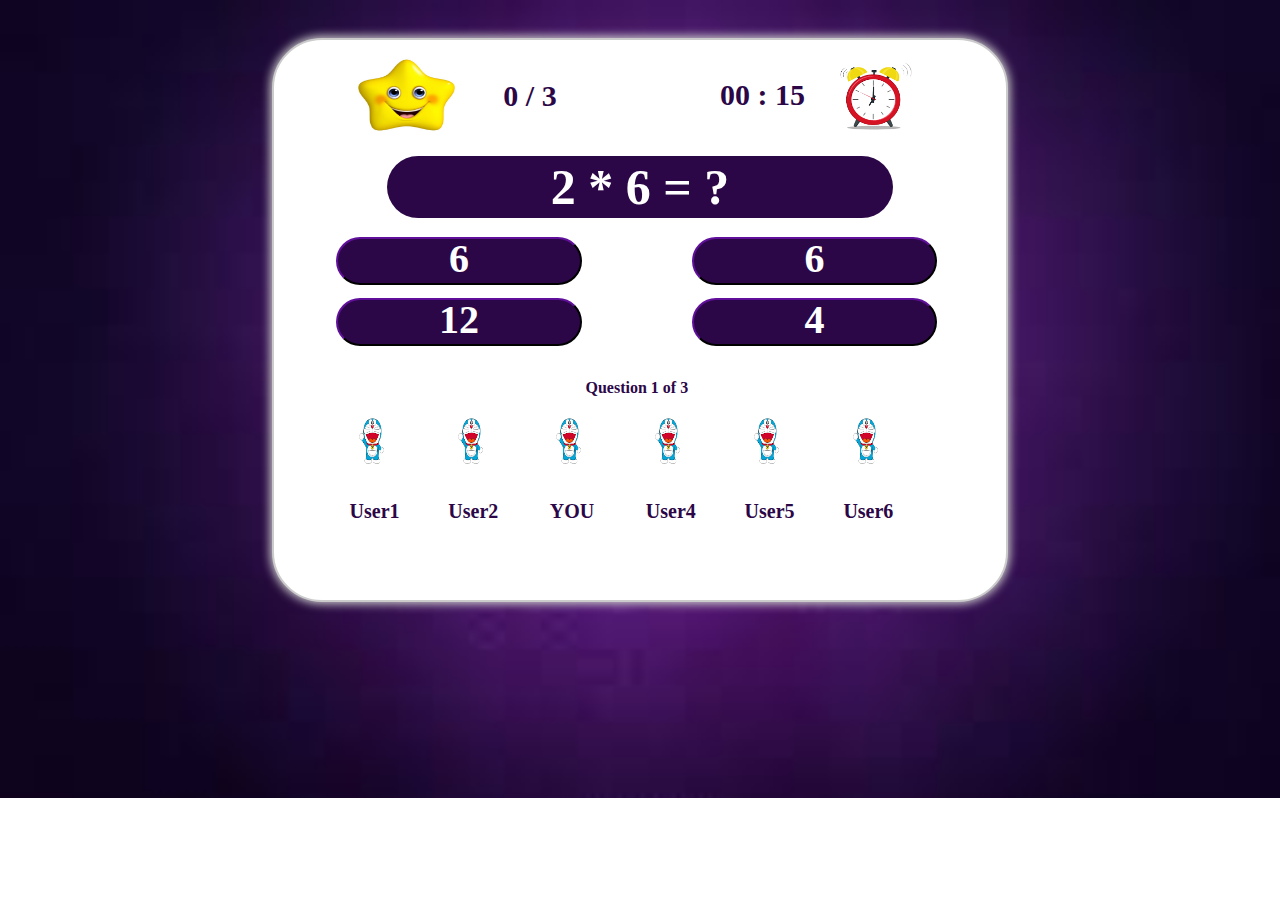
<file: index.html>
<!DOCTYPE html>
<html lang="en" dir="ltr">
  <head>
    <meta charset="utf-8">
    <title>Quiz Game</title>
    <link rel="stylesheet" type="text/css" href="CSS/home_style.css">
  </head>
  <body>
    <div class="grid_div">
    <div id="quiz">
      <div class="score_timer_div">
        <div class="score_div">
          <img src="images/score_img.jpeg" alt="score_img">
          <div class="score_h1_div">
            <h1 id="score_h1">x / 3</h1>
          </div>
            <!--<h1 id="score_h1">x/3</h1>-->
        </div><!--score_div close-->
        <div class="timer_div">
          <img src="images/timer_img.png" alt="timer_img">
            <div class="timer_h1_div">
              <h1 id="timer_h1">00 : 15</h1><!--<h1 id="count">15</h1>-->
            </div>
            <!--<h1 id="timer_h1">00:00</h1>-->
        </div><!--timer_div close-->
      </div><!--score_timer_div close-->
      <div class="question_div">
        <h1 id="question_h1"></h1>
      </div><!--question_div close-->
      <div class="option_div">
        <div class="above_two_option_div">
          <div class="optionA_div">
            <button id="bt0"><h1 id="choice0"></h1></button>
          </div><!--optionA_div close-->
          <div class="optionB_div">
            <!--<h1>7</h1>-->
            <button id="bt1"><h1 id="choice1"></h1></button>
          </div><!--optionB_div close-->
        </div><!--above_two_option_div close-->
        <div class="below_two_option_div">
          <div class="optionC_div">
            <!--<h1>8000</h1>-->
            <button id="bt2"><h1 id="choice2"></h1></button>
          </div><!--optionC_div close-->
          <div class="optionD_div">
            <!--<h1>9</h1>-->
            <button id="bt3"><h1 id="choice3"></h1></button>
          </div><!--optionD_div close-->
        </div><!--below_two_option_div close-->
      </div><!--option_div close-->
      <div class="question_progress_div">
        <p id="progress"> Question x of y</p>
      </div><!--question_progress_div close-->
      <div class="users_pic_div">
        <div class="user1_pic_div"><img src="images/user1_img.png" alt="user1"></div><!--user1_pic_div close-->
        <div class="user2_pic_div"><img src="images/user1_img.png" alt="user2"></div><!--user2_pic_div close-->
        <div class="user3_pic_div"><img src="images/user1_img.png" alt="user3"></div><!--user3_pic_div close-->
        <div class="user4_pic_div"><img src="images/user1_img.png" alt="user4"></div><!--user4_pic_div close-->
        <div class="user5_pic_div"><img src="images/user1_img.png" alt="user5"></div><!--user5_pic_div close-->
        <div class="user6_pic_div"><img src="images/user1_img.png" alt="user6"></div><!--user6_pic_div close-->
      </div><!--users_pic_div close-->
      <div class="users_name_div">
        <div class="user1_name_div"><h3>User1</h3></div><!--user1_name_div close-->
        <div class="user2_name_div"><h3>User2</h3></div><!--user2_name_div close-->
        <div class="user3_name_div"><h3>YOU</h3></div><!--user3_name_div close-->
        <div class="user4_name_div"><h3>User4</h3></div><!--user4_name_div close-->
        <div class="user5_name_div"><h3>User5</h3></div><!--user5_name_div close-->
        <div class="user6_name_div"><h3>User6</h3></div><!--user6_name_div close-->
      </div><!--users_name_div close-->
    </div><!--quiz div close-->
    </div><!--grid div close-->


    <script type="text/javascript" src="JS/quiz.js"> </script>
    <script type="text/javascript" src="JS/question.js"> </script>
    <script type="text/javascript" src="JS/home_quiz.js"></script>
    <!--<script type="text/javascript" src="JS/results.js"></script>-->
  </body>
</html>
</file>
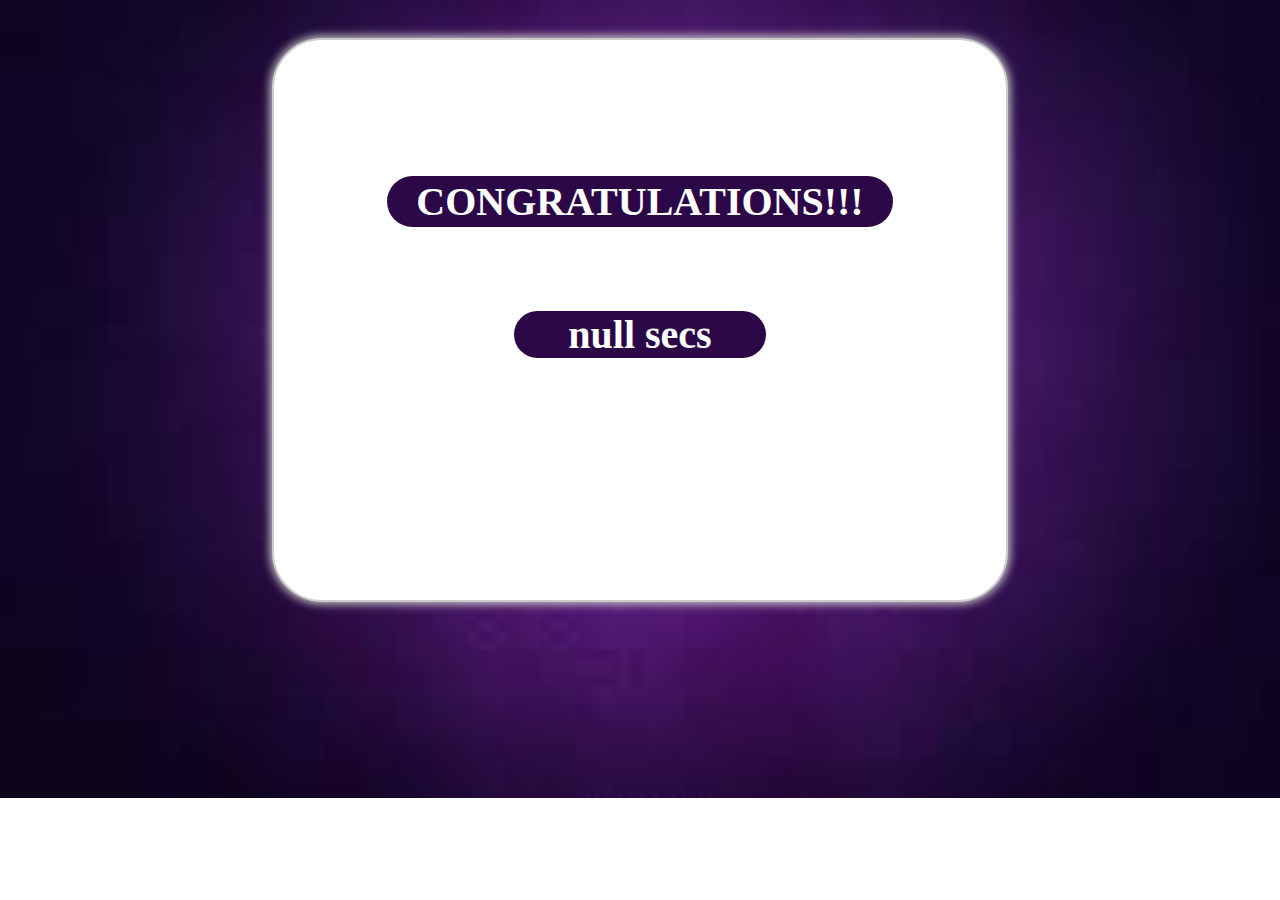
<file: congratulations.html>
<!DOCTYPE html>
<html lang="en" dir="ltr">
  <head>
    <meta charset="utf-8">
    <title>Congratulate winner</title>
    <link rel="stylesheet" type="text/css" href="CSS/home_style.css">
  </head>
  <body>
    <div class="grid_div">
      <div class="congo_div">
        <h1>CONGRATULATIONS!!!</h1>
      </div><!--question_div close-->
      <div class="winner_name_time_div">
          <div class="winner_name_div">
            <h1 id="winner_name">User1</h1><!--by default User1 will be displayed if something goes wrong with js-->
          </div><!--optionA_div close-->
          <div class="winner_time_div">
            <h1 id="winner_time">2.23 secs</h1>
          </div><!--optionC_div close-->
      </div><!--winner_name_time_div close-->

    </div><!--grid div close-->
    <script type="text/javascript" src="JS/results.js"></script>
  <script type="text/javascript" src="JS/cong.js"></script>
  </body>
</html>
</file>
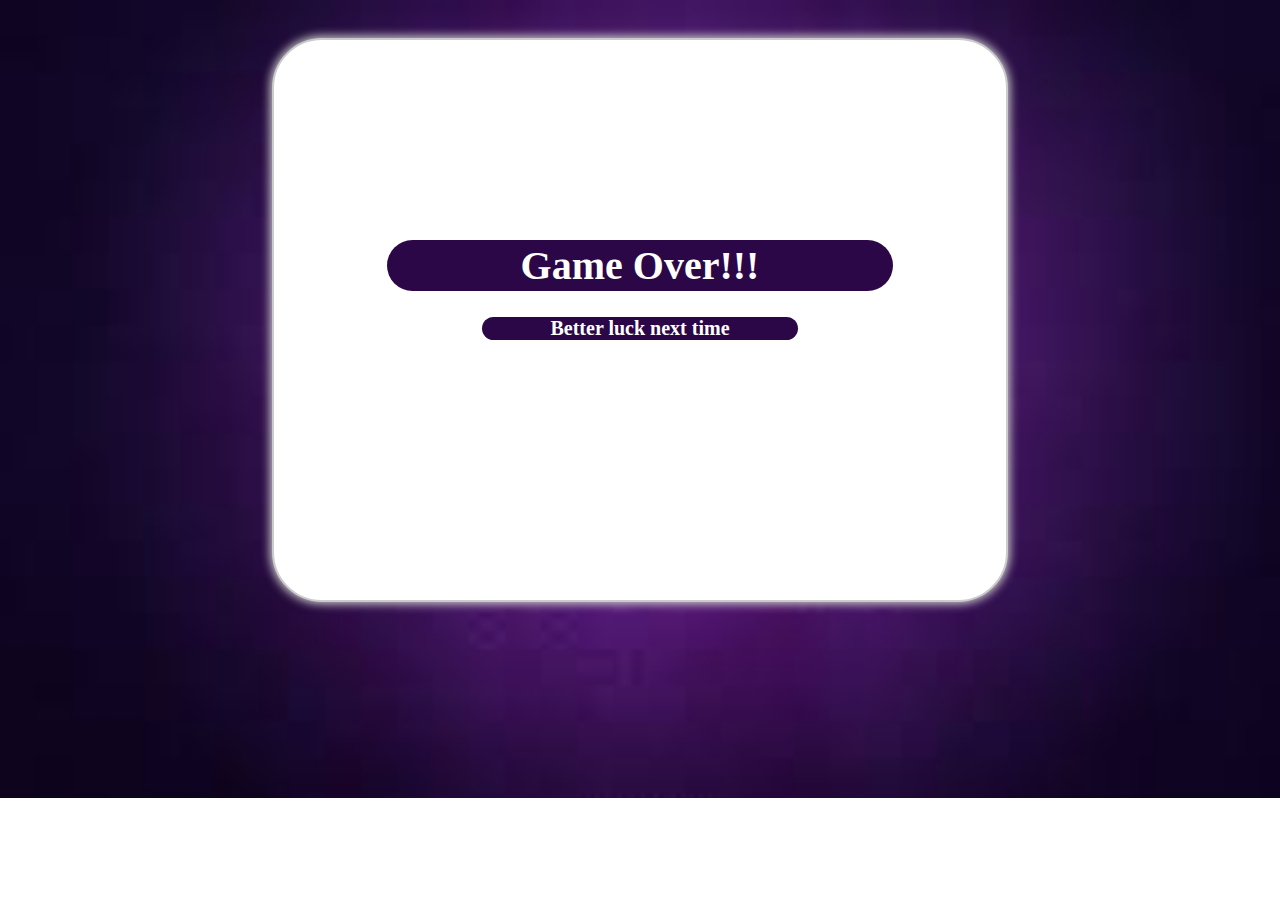
<file: game_over.html>
<!DOCTYPE html>
<html lang="en" dir="ltr">
  <head>
    <meta charset="utf-8">
    <title>Game Over</title>
    <link rel="stylesheet" type="text/css" href="CSS/home_style.css">
  </head>
  <body>
    <div class="grid_div">
      <div class="game_over_div">
        <h1>Game Over!!!</h1>
      </div><!--question_div close-->
          <div class="wrong_answer_div">
            <h1>Better luck next time</h1>
          </div><!--optionA_div close-->
    </div><!--grid div close-->
  </body>
</html>
</file>
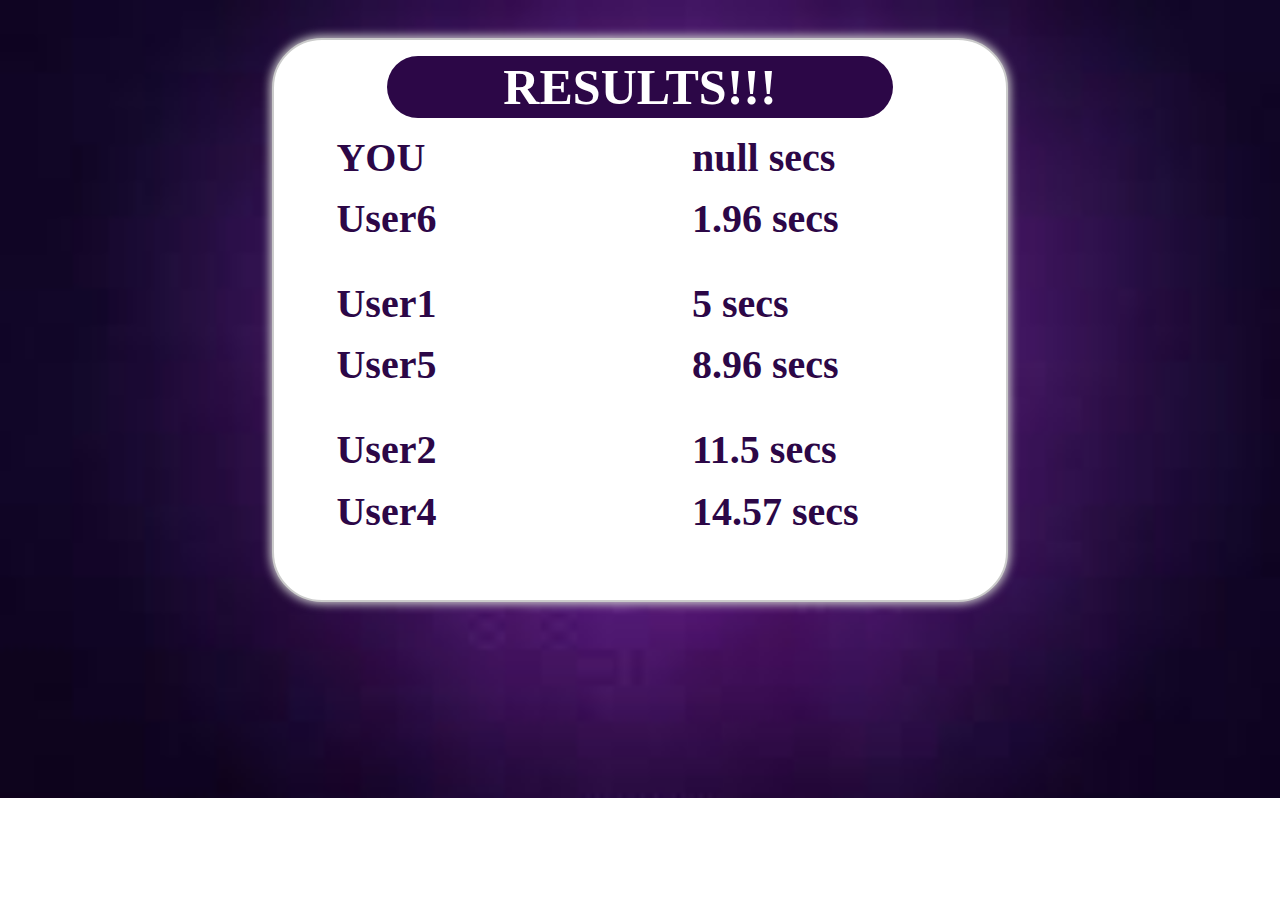
<file: results.html>
<!DOCTYPE html>
<html lang="en" dir="ltr">
  <head>
    <meta charset="utf-8">
    <title>Results</title>
    <link rel="stylesheet" type="text/css" href="CSS/home_style.css">
  </head>
  <body>
    <div class="grid_div">
      <div class="question_div">
        <h1>RESULTS!!!</h1>
      </div><!--question_div close-->
      <div class="option_div">
        <div class="above_two_option_div">
          <div class="optionA_div">
            <h2 id="user1_name"></h2>
          </div><!--optionA_div close-->
          <div class="optionB_div">
            <h2 id="user1_t1"></h2>
          </div><!--optionB_div close-->
        </div><!--above_two_option_div close-->
        <div class="below_two_option_div">
          <div class="optionC_div">
            <h2 id="user2_name"></h2>
          </div><!--optionC_div close-->
          <div class="optionD_div">
            <h2 id="user2_t2"></h2>
          </div><!--optionD_div close-->
        </div><!--below_two_option_div close-->
      </div><!--option_div close-->
      <div class="option_div">
        <div class="above_two_option_div">
          <div class="optionA_div">
            <h2 id="user3_name"></h2>
          </div><!--optionA_div close-->
          <div class="optionB_div">
            <h2 id="user3_t3"></h2>
          </div><!--optionB_div close-->
        </div><!--above_two_option_div close-->
        <div class="below_two_option_div">
          <div class="optionC_div">
            <h2 id="user4_name"></h2>
          </div><!--optionC_div close-->
          <div class="optionD_div">
            <h2 id="user4_t4"></h2>
          </div><!--optionD_div close-->
        </div><!--below_two_option_div close-->
      </div><!--option_div close-->
      <div class="option_div">
        <div class="above_two_option_div">
          <div class="optionA_div">
            <h2 id="user5_name"></h2>
          </div><!--optionA_div close-->
          <div class="optionB_div">
            <h2 id="user5_t5"></h2>
          </div><!--optionB_div close-->
        </div><!--above_two_option_div close-->
        <div class="below_two_option_div">
          <div class="optionC_div">
            <h2 id="user6_name"></h2>
          </div><!--optionC_div close-->
          <div class="optionD_div">
            <h2 id="user6_t6"></h2>
          </div><!--optionD_div close-->
        </div><!--below_two_option_div close-->
      </div><!--option_div close-->
    </div><!--grid div close-->

    <script type="text/javascript" src="JS/quiz.js"> </script>
    <script type="text/javascript" src="JS/question.js"> </script>
    <script type="text/javascript" src="JS/home_quiz.js"></script>
    <script type="text/javascript" src="JS/results.js"></script>
    <script type="text/javascript">
      setInterval(function(){
        //alert("Hello");
        location.replace("congratulations.html");
      }, 5000);//after 5 seconds,redirect to new page
    </script>
  </body>
</html>
</file>
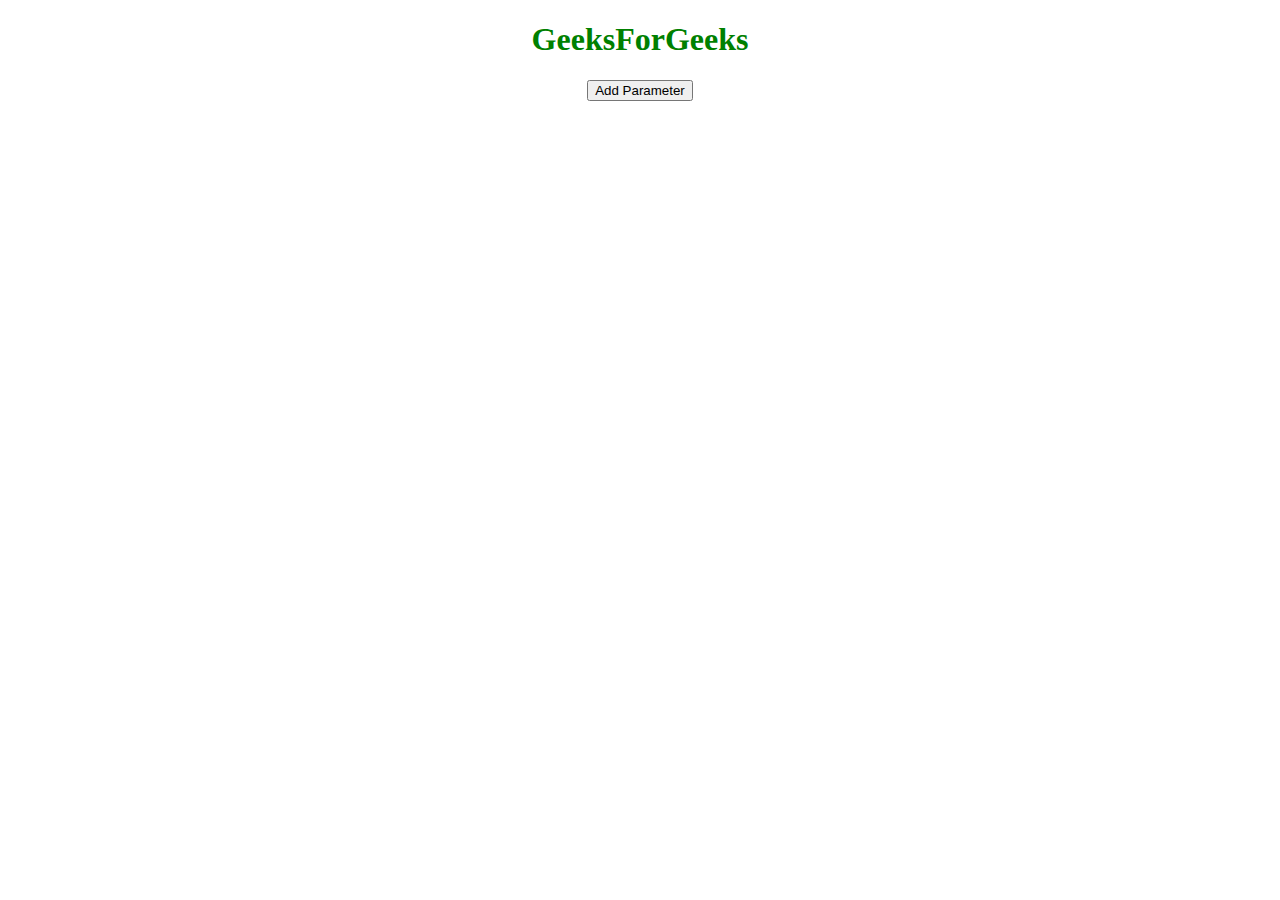
<file: Trial_codes/urlParameter_trialcode.html>
<!DOCTYPE HTML>
<html>
	<head>
		<title>
			How to add a parameter to the URL
		</title>
	</head>

	<body style = "text-align:center;">

		<h1 style = "color:green;" >
			GeeksForGeeks
		</h1>

		<!--<p id = "GFG_UP" style =
			"font-size: 15px; font-weight: bold;">
		</p>-->

		<button onclick = "GFG_Fun()">
			Add Parameter
		</button>

		<!--<p id = "GFG_DOWN" style =
			"color:green; font-size: 20px; font-weight: bold;">
		</p>-->

		<script>
			//var up = document.getElementById('GFG_UP');
			//var url = new URL("https://www.geeksforgeeks.org");
			//up.innerHTML = url;
			//var down = document.getElementById('GFG_DOWN');

			function GFG_Fun() {
				var url=window.location;
				//alert(url);
				var url1=new URL(url);
				//alert(url1);
				url1.searchParams.append('x',42);
				//url.searchParams.set('x', 42);
				//alert(url1);
				alert(url1.searchParams.get('x'));
			}
		</script>
	</body>
</html>
</file>
<file: CSS/home_style.css>
/*home.html css*/ /*same css used in results.html*/
body {
/*background-color: #eeeeee;*/
background: url('../images/violet bg.jpeg');
background-size: cover;
background-repeat: no-repeat;
}
.grid_div{
width:50%;
height:500px;
margin: 0 auto;
margin-top: 3%;
margin-bottom: 2%;
background-color: #fff;
padding: 10px 50px 50px 50px;
border-radius: 50px;
border: 2px solid #cbcbcb;
/*box-shadow: 7px 8px 5px #cbcbcb;*/
box-shadow:0 0 10px 2px #cbcbcb;
}
.score_timer_div{
  width:100%;
  height:100px;
  /*border-style: solid;
  border-color: blue;*/
}
.score_div{
  width:40%;
  height:80px;
  margin-top: 1%;
  margin-bottom: 1%;
  margin-left: 1%;
  /*border-style: solid;
  border-color: green;*/
  float: left;
}
.score_div img{
  float: left;
  width: 40%;
  height:80px;
  margin-left: 10%;
}
.timer_div{
  width:40%;
  height:80px;
  margin-top: 1%;
  margin-bottom: 1%;
  margin-right: 1%;
  /*border-style: solid;
  border-color: red;*/
  float: right;
}
.timer_div img{
  float: right;
  width: 60%;
  height:80px;
}
.question_div{
  width:80%;
  height:70px;
  margin-left: 10%;
  margin-right: 10%;
  margin-top: 1%;
  margin-bottom: 1%;
  /*border-style: solid;
  border-color: red;*/
}
.question_div h1{
  font-family: "sans-serif";
  background-color: #2c0747;
  font-size: 50px;
  text-align: center;
  color: #ffffff;
  padding: 2px 0px;
  margin-bottom: 5%;
  margin-top: 1%;
  border-radius: 50px;
}
.option_div{
  width:100%;
  height:140px;
  /*margin-left: 10%;
  margin-right: 10%;*/
  margin-top: 1%;
  margin-bottom: 1%;
  /*border-style: solid;
  border-color: red;*/
}
.above_two_option_div,.below_two_option_div{
  width:97%;
  height:55px;
  margin-left: 1%;
  margin-right: 1%;
  margin-top: 1%;
  margin-bottom: 1%;
  /*border-style: solid;
  border-color: yellow;*/
}
.optionA_div,.optionC_div{
  width:40%;
  height:40px;
  margin-left: 1%;
  margin-top: 1%;
  margin-bottom: 1%;
  /*border-style: solid;
  border-color: blue;*/
  float:left;
}
.optionB_div,.optionD_div{
  width:40%;
  height:40px;
  margin-top: 1%;
  margin-bottom: 1%;
  margin-right: 1%;
  /*border-style: solid;
  border-color: blue;*/
  float:right;
}
/*.optionB_div h1,.optionC_div h1,.optionD_div h1{
  font-family: "sans-serif";
  background-color: #2c0747;
  font-size: 40px;
  text-align: center;
  color: #ffffff;
  margin-top: -5px;
  border-radius: 30px;
}*/
.optionA_div h1,.optionB_div h1,.optionC_div h1,.optionD_div h1{
  font-family: "sans-serif";
  font-size: 40px;
  margin-top: -5px;
}
/*results.html css*/
.optionA_div h2,.optionB_div h2,.optionC_div h2,.optionD_div h2{
  font-family: "sans-serif";
  font-size: 40px;
  margin-top: -5px;
  color:  #2c0747;
}
#bt0, #bt1, #bt2, #bt3{
  background-color: #2c0747;
  width: 100%;
  height: 120%;
  text-align: center;
  color: #ffffff;
  margin-top: -2px;
  border-radius: 30px;
  border-color: #2c0747;
}
#bt0:hover, #bt1:hover, #bt2:hover, #bt3:hover {
cursor: pointer;
background-color: green;
}

#bt0: focus, #bt1: focus, #bt2: focus, #bt3: focus {
outline: 0;
}
/*
#bt0, #bt1, #bt2, #bt3 {
background-color: #510b84;
width: 250px;
font-size: 20px;
color: #fff;
border: 1px solid #1D3C6A;
border-radius: 50px;
margin: 10px 40px 10px 0px;
padding: 10px 10px;
text-align: center;
}*/
.question_progress_div{
  width:97%;
  height:20px;
  margin-top: 1%;
  margin-bottom: 1%;
  margin-right: 1%;
  margin-left: 1%;
  /*border-style: solid;
  border-color: green;*/
}
#progress{
  margin-top: 0.5%;
  margin-bottom: 1%;
  font-family: "sans-serif";
  font-weight: bolder;
  color: #2c0747;
  text-align: center;
}
.users_pic_div{
  width:100%;
  height:80px;
  margin-top: 1%;
  margin-bottom: 1%;
  margin-right: 1%;
  /*border-style: solid;
  border-color: blue;*/
}
.user1_pic_div,.user2_pic_div,.user3_pic_div,.user4_pic_div,.user5_pic_div,.user6_pic_div{
  width:10%;
  height:60px;
  margin-top: 1%;
  margin-bottom: 1%;
  margin-right: 2%;
  margin-left: 3%;/*3%*/
  /*border-style: solid;
  border-color: yellow;*/
  display: inline-grid;
}
.user1_pic_div img,.user2_pic_div img,.user3_pic_div img,.user4_pic_div img,.user5_pic_div img,.user6_pic_div img{
  width: 90%;
  height: 60px;
}
.users_name_div{
  width:100%;
  height:60px;
  margin-top: 1%;
  margin-bottom: 1%;
  margin-right: 1%;
  /*border-style: solid;
  border-color: green;*/
}
.user1_name_div,.user2_name_div,.user3_name_div,.user4_name_div,.user5_name_div,.user6_name_div{
  width:10%;
  height:30px;
  margin-top: 1%;
  margin-bottom: 1%;
  margin-right: 2%;
  margin-left: 3%;/*3%*/
  /*border-style: solid;
  border-color: yellow;*/
  display: inline-grid;
  overflow: hidden;
}
.user1_name_div h3,.user2_name_div h3,.user3_name_div h3,.user4_name_div h3,.user5_name_div h3,.user6_name_div h3{
  /*font-family: "sans-serif";
  background-color: #2c0747;
  font-size: 10px;
  text-align: center;
  color: #ffffff;
  padding: 4px 0px;
  margin-top: -5px;
  border-radius: 20px;*/
  font-family: "sans-serif";
  font-size: 20px;
  color: #2c0747;
  text-align: center;
  margin-top: 3%;
}
/*congratulations.html css*/
.congo_div{
  width:80%;
  height:70px;
  margin-left: 10%;
  margin-right: 10%;
  margin-top: 20%;
  margin-bottom: 1%;
  /*border-style: solid;
  border-color: red;*/
}
.congo_div h1{
  font-family: "sans-serif";
  background-color: #2c0747;
  font-size: 40px;
  text-align: center;
  color: #ffffff;
  padding: 2px 0px;
  margin-bottom: 5%;
  margin-top: 1%;
  border-radius: 50px;
}
.winner_name_time_div{
  width:100%;
  height:140px;
  /*margin-left: 10%;
  margin-right: 10%;*/
  margin-top: 1%;
  margin-bottom: 1%;
  /*border-style: solid;
  border-color: red;*/
}
.winner_name_div,.winner_time_div{
  width:40%;
  height:40px;
  margin-left: 30%;
  margin-top: 1%;
  margin-bottom: 1%;
  margin-right: 30%;
  /*border-style: solid;
  border-color: blue;*/
  display: inline-block;
}
.winner_name_div h1,.winner_time_div h1{
  font-family: "sans-serif";
  background-color: #2c0747;
  font-size: 40px;
  text-align: center;
  color: #ffffff;
  margin-top: -5px;
  border-radius: 30px;

}
/*game_over.html css*/
.game_over_div{
  width:80%;
  height:70px;
  margin-left: 10%;
  margin-right: 10%;
  margin-top: 30%;
  margin-bottom: 1%;
  /*border-style: solid;
  border-color: red;*/
}
.game_over_div h1{
  font-family: "sans-serif";
  background-color: #2c0747;
  font-size: 40px;
  text-align: center;
  color: #ffffff;
  padding: 2px 0px;
  margin-bottom: 5%;
  margin-top: 1%;
  border-radius: 50px;
}
.wrong_answer_div{
  width:50%;
  height:40px;
  margin-left: 25%;
  margin-top: 1%;
  margin-bottom: 1%;
  margin-right: 30%;
  /*border-style: solid;
  border-color: blue;*/
  display: inline-block;
}
.wrong_answer_div h1{
  font-family: "sans-serif";
  background-color: #2c0747;
  font-size: 20px;
  text-align: center;
  color: #ffffff;
  margin-top: -5px;
  border-radius: 30px;

}
/*score and timer text css*/
.score_h1_div{
  width:40%;
  height:70px;
  margin-top: 1%;
  margin-bottom: 1%;
  margin-right: 1%;
  /*border-style: solid;
  border-color: blue;*/
  float: right;
}
.timer_h1_div{
  width:50%;
  height:70px;
  margin-top: -78px;
  margin-bottom: 1%;
  margin-left: 1%;
  /*border-style: solid;
  border-color: blue;*/
  float: left;
}
#score_h1 {
  font-family: "sans-serif";
  font-size: 30px;
  color: #2c0747;
  text-align: center;
}
#timer_h1{
  font-family: "sans-serif";
  font-size: 30px;
  color: #2c0747;
  text-align: center;
}
</file>
